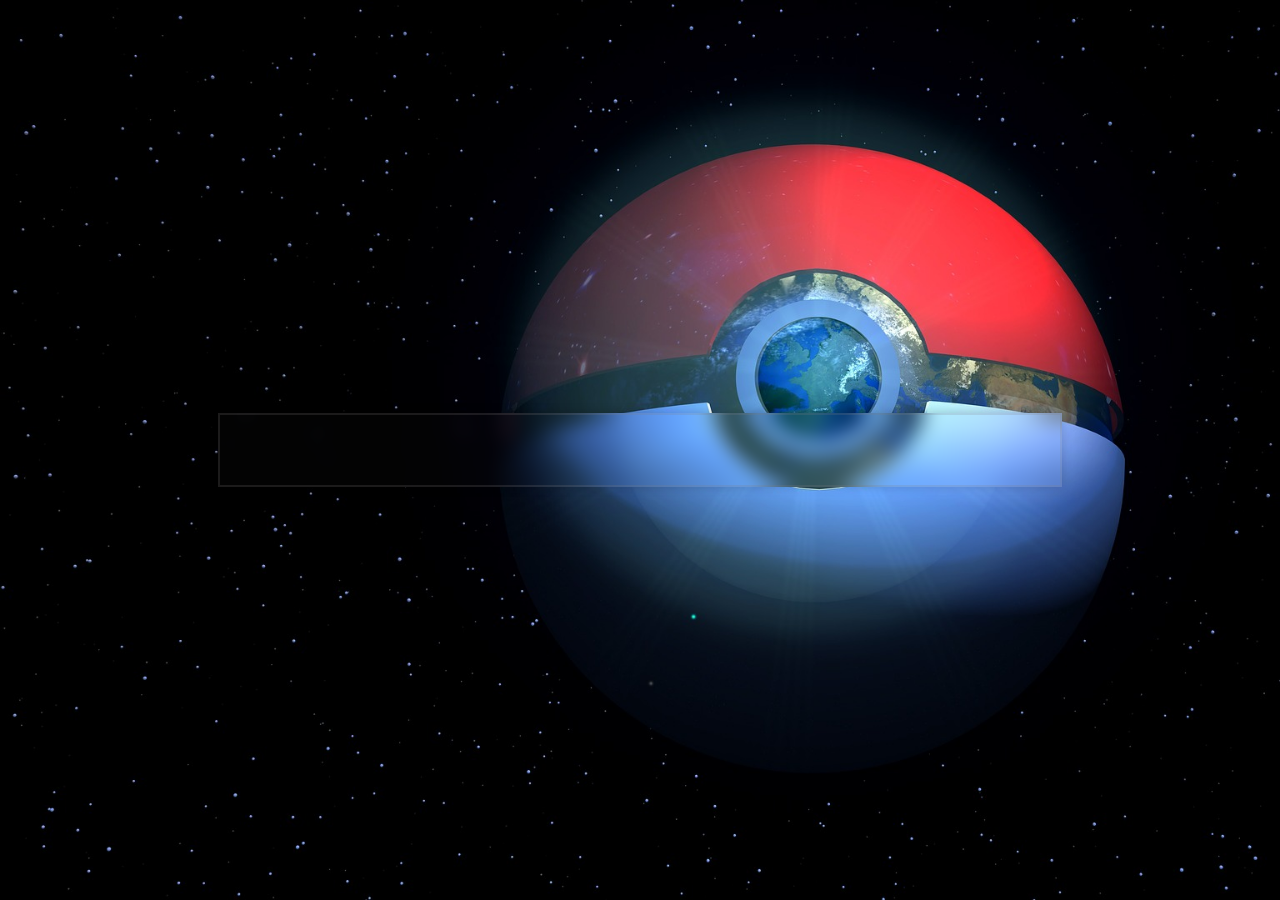
<file: details.html>
<!DOCTYPE html>
<html lang="fr">
<head>
    <meta charset="UTF-8">
    <meta name="viewport" content="width=device-width, initial-scale=1.0">
    <title>Detail du Pokemon</title>
    <link rel="stylesheet" href="styles/css/style.css">
    <script type="module" src="js/scriptdetail.js" defer></script>
    <link href="https://fonts.googleapis.com/css2?family=Crimson+Text&family=Press+Start+2P&display=swap" rel="stylesheet">
</head>
<body>
    <main>
        
            <p id="base"></p>
            <p id="pv"></p>
            <p id="attk"></p>
            <p id="def"></p>
            <p id="attkS"></p>
            <p id="defS"></p>
            <p id="speed"></p>
        
    </main>
</body>
</html>
</file>
<file: styles/css/style.css>
@font-face {
    font-family: 'pokemon'; /* Nom que vous donnerez à la police */
    src: url('/Pokemon/fonts/Pokemon\ Hollow.ttf') format('truetype'); /* Chemin vers la police sur votre serveur */
}

body {
    display: flex;
    justify-content: center; 
    align-items: center;
    height: 100vh;
    margin: 0; 
    background-image: url(pokemon.jpg);
    background-size: cover; /* Ajuster la taille de l'image pour couvrir le body */
    font-family: 'pokemon', sans-serif; /* Utilisez le nom de la police définie */

}

button {
    visibility: hidden;
}

main {
    border: 2px solid rgb(131, 124, 124,0.2);
    width: 80%; 
    max-width: 800px; 
    color: white;
    font-size: 30px;
    background-color: rgba(255, 255, 255, 0.01); 
    backdrop-filter: blur(10px); /* Applique un flou au fond */
    padding: 20px; 
    text-align: center; 
    box-shadow: 0 0 10px rgba(0, 0, 0, 0.2); /* Ombre légère */
    
}



/* Styles pour afficher le bouton au clic sur le Pokémon */
button {
    visibility: hidden;
}
</file>
